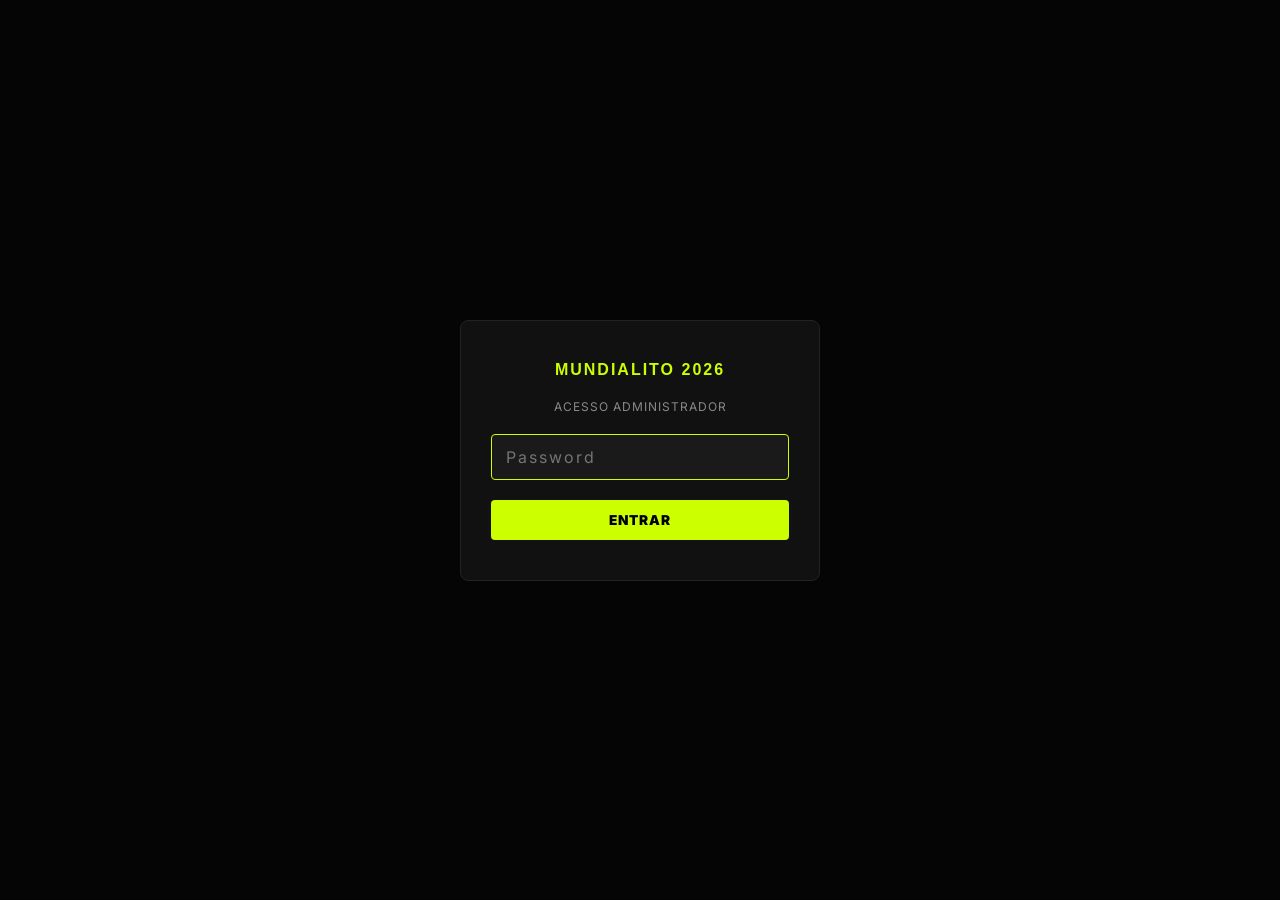
<file: admin/index.html>
<!DOCTYPE html>
<html lang="pt">
<head>
    <meta charset="UTF-8">
    <meta name="viewport" content="width=device-width, initial-scale=1.0">
    <title>Admin — MUNDIALITO PADEL 2026</title>
    <link rel="stylesheet" href="../css/style.css">
    <style>
        body {
            display: flex;
            align-items: center;
            justify-content: center;
            min-height: 100vh;
            padding: 20px;
        }

        .login-box {
            background: var(--card);
            border: 1px solid var(--border);
            border-radius: 8px;
            padding: 40px 30px;
            width: 100%;
            max-width: 360px;
            display: flex;
            flex-direction: column;
            gap: 20px;
        }

        .login-box h1 {
            font-family: 'Syncopate', sans-serif;
            font-size: 1rem;
            color: var(--neon);
            text-align: center;
            letter-spacing: 2px;
        }

        .login-box p {
            font-size: 0.75rem;
            color: var(--gray);
            text-align: center;
            text-transform: uppercase;
            letter-spacing: 1px;
        }

        .login-input {
            width: 100%;
            background: #1a1a1a;
            border: 1px solid var(--border);
            color: var(--white);
            padding: 12px 14px;
            border-radius: 4px;
            font-size: 1rem;
            font-family: 'Inter', sans-serif;
            outline: none;
            letter-spacing: 2px;
        }

        .login-input:focus { border-color: var(--neon); }

        .login-btn {
            width: 100%;
            background: var(--neon);
            color: black;
            border: none;
            padding: 12px;
            font-weight: 900;
            font-size: 0.85rem;
            text-transform: uppercase;
            cursor: pointer;
            border-radius: 4px;
            font-family: 'Inter', sans-serif;
            letter-spacing: 1px;
            transition: background 0.15s;
        }

        .login-btn:hover { background: #d9ff33; }
        .login-btn:disabled { opacity: 0.5; cursor: not-allowed; }

        .error-msg {
            font-size: 0.75rem;
            color: var(--closed-red);
            text-align: center;
            display: none;
        }
    </style>
</head>
<body>
    <div class="login-box">
        <h1>MUNDIALITO 2026</h1>
        <p>Acesso Administrador</p>
        <input class="login-input" id="pwd" type="password" placeholder="Password" autocomplete="current-password" />
        <button class="login-btn" id="btn">Entrar</button>
        <span class="error-msg" id="err">Password incorrecta.</span>
    </div>

    <script>
        const input = document.getElementById('pwd');
        const btn   = document.getElementById('btn');
        const err   = document.getElementById('err');

        async function login() {
            const password = input.value;
            if (!password) return;

            btn.disabled = true;
            err.style.display = 'none';

            try {
                const res = await fetch('/api/verify-admin', {
                    method: 'POST',
                    headers: { 'Content-Type': 'application/json' },
                    body: JSON.stringify({ password })
                });

                if (res.ok) {
                    sessionStorage.setItem('mundialitos_admin', '1');
                    window.location.href = '/';
                } else {
                    err.style.display = 'block';
                    input.value = '';
                    input.focus();
                }
            } catch {
                err.textContent = 'Erro de ligação. Tenta novamente.';
                err.style.display = 'block';
            } finally {
                btn.disabled = false;
            }
        }

        btn.addEventListener('click', login);
        input.addEventListener('keydown', e => { if (e.key === 'Enter') login(); });
        input.focus();
    </script>
</body>
</html>
</file>
<file: css/style.css>
@import url('https://fonts.googleapis.com/css2?family=Syncopate:wght@400;700&family=Inter:wght@300;400;700;900&display=swap');

:root {
    --neon: #ccff00;
    --dark: #050505;
    --card: #111111;
    --border: #222222;
    --gray: #888888;
    --white: #ffffff;
    --closed-red: #ff3333;
}

* { margin: 0; padding: 0; box-sizing: border-box; }

body {
    background-color: var(--dark);
    color: var(--white);
    font-family: 'Inter', sans-serif;
    padding: 15px;
    -webkit-print-color-adjust: exact;
    print-color-adjust: exact;
    overflow-x: hidden;
}

.page-header {
    text-align: center;
    margin-bottom: 30px;
    border-bottom: 1px solid var(--border);
    padding-bottom: 20px;
}

.admin-bar {
    display: flex;
    align-items: center;
    justify-content: flex-end;
    gap: 10px;
    margin-bottom: 12px;
}

.admin-badge {
    background: var(--neon);
    color: black;
    font-size: 0.65rem;
    font-weight: 900;
    letter-spacing: 2px;
    padding: 3px 10px;
    border-radius: 2px;
}

.admin-logout {
    background: transparent;
    border: 1px solid var(--border);
    color: var(--gray);
    font-size: 0.65rem;
    font-family: 'Inter', sans-serif;
    text-transform: uppercase;
    padding: 3px 10px;
    border-radius: 2px;
    cursor: pointer;
    transition: all 0.15s;
}

.admin-logout:hover { border-color: var(--gray); color: var(--white); }

.page-header h1 {
    font-family: 'Syncopate', sans-serif;
    font-size: clamp(1.5rem, 5vw, 2.5rem);
    color: var(--neon);
    text-transform: uppercase;
    letter-spacing: 2px;
    margin-bottom: 10px;
}

.page-header p {
    font-size: clamp(0.7rem, 3vw, 1rem);
    color: var(--gray);
    text-transform: uppercase;
    letter-spacing: 1px;
}

/* ── Level filter ── */

.nivel-hidden { display: none !important; }

.level-filter {
    display: flex;
    align-items: center;
    gap: 15px;
    margin-bottom: 30px;
    flex-wrap: wrap;
}

.filter-label {
    font-size: 0.75rem;
    color: var(--gray);
    font-weight: 700;
    text-transform: uppercase;
    letter-spacing: 2px;
}

.filter-btns {
    display: flex;
    gap: 8px;
    flex-wrap: wrap;
}

.filter-btn {
    background: transparent;
    border: 1px solid var(--border);
    color: var(--gray);
    padding: 7px 18px;
    font-size: 0.8rem;
    font-weight: 900;
    text-transform: uppercase;
    letter-spacing: 1px;
    cursor: pointer;
    border-radius: 4px;
    font-family: 'Inter', sans-serif;
    transition: all 0.15s;
}

.filter-btn.active {
    background: var(--neon);
    border-color: var(--neon);
    color: black;
}

.filter-btn:not(.active):hover {
    border-color: var(--gray);
    color: var(--white);
}

.club-container {
    margin-bottom: 40px;
    width: 100%;
}

.club-label {
    background: var(--neon);
    color: black;
    display: inline-flex;
    align-items: center;
    gap: 10px;
    padding: 5px 15px;
    font-weight: 900;
    font-size: clamp(0.9rem, 4vw, 1.2rem);
    text-transform: uppercase;
    margin-bottom: 15px;
    transform: skew(-10deg);
}

.club-dates {
    font-size: clamp(0.65rem, 2.5vw, 0.8rem);
    font-weight: 700;
    opacity: 0.7;
    letter-spacing: 1px;
}

.grid {
    display: grid;
    grid-template-columns: 1fr;
    gap: 20px;
}

@media (min-width: 1024px) {
    .grid {
        grid-template-columns: repeat(2, 1fr);
    }
}

.group-card {
    background: var(--card);
    border: 1px solid var(--border);
    border-radius: 8px;
    padding: 15px;
    position: relative;
    overflow: hidden;
}

.group-card::before {
    content: '';
    position: absolute;
    top: 0; left: 0;
    width: 4px; height: 100%;
    background: var(--neon);
}

.group-title {
    font-family: 'Syncopate', sans-serif;
    font-size: 1.1rem;
    margin-bottom: 15px;
    display: flex;
    justify-content: space-between;
    align-items: center;
    border-bottom: 1px solid #1a1a1a;
    padding-bottom: 10px;
}

.group-title-right {
    display: flex;
    align-items: center;
    gap: 10px;
}

.template-name {
    font-size: 0.6rem;
    color: var(--neon);
    opacity: 0.6;
}

.btn-edit-schedule {
    background: transparent;
    border: 1px solid var(--border);
    color: var(--gray);
    font-size: 0.6rem;
    font-family: 'Inter', sans-serif;
    text-transform: uppercase;
    font-weight: 700;
    padding: 3px 8px;
    border-radius: 2px;
    cursor: pointer;
    transition: all 0.15s;
    white-space: nowrap;
}

.btn-edit-schedule:hover { border-color: var(--neon); color: var(--neon); }

/* ── Schedule edit form (admin) ── */

.schedule-form {
    display: flex;
    flex-direction: column;
    gap: 10px;
    margin-bottom: 15px;
    padding: 12px;
    background: #0a0a0a;
    border: 1px solid var(--border);
    border-radius: 4px;
}

.schedule-form.hidden { display: none; }

.schedule-fields {
    display: flex;
    flex-wrap: wrap;
    gap: 8px;
}

.schedule-field {
    display: flex;
    flex-direction: column;
    gap: 5px;
    flex: 1;
    min-width: 140px;
}

.schedule-field label {
    font-size: 0.65rem;
    color: var(--neon);
    font-weight: 700;
    text-transform: uppercase;
    letter-spacing: 1px;
}

/* ── Pote Row ── */

.pote-row {
    display: flex;
    flex-direction: column;
    padding: 15px 0;
    border-bottom: 1px solid #1a1a1a;
    position: relative;
    gap: 10px;
}

.pote-row:last-child { border: none; }

/* Inner flex line: header + games + button */
.pote-main {
    display: flex;
    flex-direction: column;
    gap: 10px;
}

@media (min-width: 600px) {
    .pote-main {
        flex-direction: row;
        align-items: center;
        justify-content: space-between;
    }
}

/* Dim only the data area; leave button fully clickable */
.pote-row.closed .pote-header,
.pote-row.closed .games-container {
    opacity: 0.12;
    filter: grayscale(1);
}

/* ── Player overlay (shown when closed) ── */

.vaga-overlay {
    position: absolute;
    inset: 0;
    display: flex;
    flex-direction: column;
    align-items: center;
    justify-content: center;
    gap: 5px;
    z-index: 5;
    pointer-events: none;
}

.vaga-overlay.hidden { display: none; }

.overlay-names {
    color: var(--closed-red);
    font-weight: 900;
    font-size: clamp(0.85rem, 3vw, 1.1rem);
    text-align: center;
    text-transform: uppercase;
    letter-spacing: 1px;
}

.overlay-contact {
    color: var(--gray);
    font-size: clamp(0.65rem, 2vw, 0.8rem);
    text-align: center;
}

/* ── Inline form ── */

.vaga-form {
    display: flex;
    flex-wrap: wrap;
    gap: 8px;
}

.vaga-form.hidden { display: none; }

.vaga-input {
    flex: 1;
    min-width: 120px;
    background: #1a1a1a;
    border: 1px solid var(--neon);
    color: var(--white);
    padding: 8px 10px;
    border-radius: 4px;
    font-size: 0.8rem;
    font-family: 'Inter', sans-serif;
    outline: none;
}

.vaga-input::placeholder { color: var(--gray); }
.vaga-input:focus { border-color: var(--white); }

.form-actions {
    display: flex;
    gap: 8px;
    width: 100%;
}

.btn-confirm {
    flex: 1;
    background: var(--neon);
    color: black;
    border: none;
    padding: 8px;
    font-weight: 900;
    font-size: 0.75rem;
    text-transform: uppercase;
    cursor: pointer;
    border-radius: 4px;
    font-family: 'Inter', sans-serif;
    transition: background 0.15s;
}

.btn-confirm:hover { background: #d9ff33; }

.btn-cancel {
    background: transparent;
    color: var(--gray);
    border: 1px solid var(--border);
    padding: 8px 14px;
    font-size: 0.75rem;
    text-transform: uppercase;
    cursor: pointer;
    border-radius: 4px;
    font-family: 'Inter', sans-serif;
    transition: all 0.15s;
}

.btn-cancel:hover { border-color: var(--gray); color: var(--white); }

/* ── Shared elements ── */

.pote-header {
    color: var(--neon);
    font-weight: 900;
    text-transform: uppercase;
    font-size: 0.85rem;
    min-width: 100px;
}

.games-container {
    display: flex;
    flex-direction: column;
    gap: 5px;
    flex: 1;
    margin: 5px 0;
}

@media (min-width: 768px) {
    .games-container {
        flex-direction: row;
        gap: 8px;
    }
}

.game-box {
    background: #1a1a1a;
    padding: 8px;
    border-radius: 4px;
    display: flex;
    flex-direction: column;
    justify-content: center;
    border: 1px solid #222;
    flex: 1;
}

.game-box strong { color: var(--neon); font-size: 0.65rem; font-weight: 700; letter-spacing: 1px; margin-bottom: 3px; }
.game-box span { color: var(--white); font-size: 0.82rem; font-weight: 700; white-space: nowrap; }
.game-box em { color: var(--neon); font-style: normal; font-size: 0.6rem; font-weight: 700; margin-top: 3px; }

.btn-group {
    display: flex;
    flex-direction: column;
    gap: 5px;
    width: 100%;
}

@media (min-width: 600px) {
    .btn-group { width: auto; min-width: 110px; }
}

.btn-toggle {
    background: transparent;
    border: 1px solid var(--neon);
    color: var(--neon);
    padding: 10px;
    font-size: 0.7rem;
    text-transform: uppercase;
    font-weight: 800;
    cursor: pointer;
    transition: all 0.2s;
    width: 100%;
    text-align: center;
    border-radius: 4px;
    font-family: 'Inter', sans-serif;
}

.btn-toggle.closed-btn {
    border-color: var(--closed-red);
    color: var(--closed-red);
}

.btn-edit {
    background: transparent;
    border: 1px solid var(--border);
    color: var(--gray);
    padding: 6px 10px;
    font-size: 0.65rem;
    text-transform: uppercase;
    font-weight: 700;
    cursor: pointer;
    border-radius: 4px;
    font-family: 'Inter', sans-serif;
    transition: all 0.15s;
    text-align: center;
}

.btn-edit:hover { border-color: var(--gray); color: var(--white); }
.btn-edit.hidden { display: none; }

/* ── Fases Eliminatórias ── */

.phases-section {
    margin-top: 50px;
    border-top: 1px solid var(--border);
    padding-top: 30px;
}

.phases-title {
    font-family: 'Syncopate', sans-serif;
    font-size: clamp(0.8rem, 3vw, 1rem);
    color: var(--gray);
    text-transform: uppercase;
    letter-spacing: 3px;
    margin-bottom: 20px;
}

.phase-tabs {
    display: flex;
    gap: 0;
    margin-bottom: 0;
    border-bottom: 1px solid var(--border);
}

.phase-tab {
    background: transparent;
    border: 1px solid var(--border);
    border-bottom: none;
    color: var(--gray);
    font-family: 'Inter', sans-serif;
    font-size: clamp(0.6rem, 2vw, 0.75rem);
    font-weight: 700;
    text-transform: uppercase;
    letter-spacing: 1px;
    padding: 10px 16px;
    cursor: pointer;
    transition: all 0.15s;
    margin-bottom: -1px;
}

.phase-tab:hover { color: var(--white); }

.phase-tab.active {
    background: var(--card);
    border-color: var(--border);
    color: var(--neon);
    border-bottom-color: var(--card);
}

.phase-panels {
    background: var(--card);
    border: 1px solid var(--border);
    border-top: none;
    padding: 30px 25px;
}

.phase-panel { display: none; }
.phase-panel.active { display: block; }

.phase-dates {
    font-family: 'Syncopate', sans-serif;
    font-size: clamp(1.4rem, 5vw, 2.2rem);
    color: var(--neon);
    letter-spacing: 2px;
    margin-bottom: 10px;
}

.phase-desc {
    font-size: clamp(0.7rem, 2.5vw, 0.9rem);
    color: var(--gray);
    text-transform: uppercase;
    letter-spacing: 1px;
}

/* ── Main tabs (Calendário / Regulamento) ── */

.main-tabs {
    display: flex;
    gap: 0;
    margin-bottom: 0;
    border-bottom: 1px solid var(--border);
    margin-bottom: 30px;
}

.main-tab {
    background: transparent;
    border: 1px solid var(--border);
    border-bottom: none;
    color: var(--gray);
    font-family: 'Syncopate', sans-serif;
    font-size: clamp(0.6rem, 2vw, 0.75rem);
    font-weight: 700;
    text-transform: uppercase;
    letter-spacing: 1px;
    padding: 12px 20px;
    cursor: pointer;
    transition: all 0.15s;
    margin-bottom: -1px;
}

.main-tab:hover { color: var(--white); }

.main-tab.active {
    background: var(--card);
    border-color: var(--border);
    color: var(--neon);
    border-bottom-color: var(--card);
}

.main-tab-panel { display: none; }
.main-tab-panel.active { display: block; }

/* ── Regulamento & Prémios ── */

.regulamento-section {
    max-width: 760px;
    margin: 0 auto;
}

.regulamento-content {
    background: var(--card);
    border: 1px solid var(--border);
    border-radius: 8px;
    padding: 30px 35px;
    font-size: 0.95rem;
    line-height: 1.7;
    color: var(--white);
    min-height: 120px;
}

.regulamento-content .reg-empty {
    color: var(--gray);
    font-style: italic;
    text-align: center;
}

.regulamento-content h1,
.regulamento-content h2,
.regulamento-content h3 {
    font-family: 'Syncopate', sans-serif;
    color: var(--neon);
    margin-bottom: 12px;
    margin-top: 20px;
}

.regulamento-content h1 { font-size: 1.2rem; }
.regulamento-content h2 { font-size: 1rem; }
.regulamento-content h3 { font-size: 0.85rem; }

.regulamento-content p { margin-bottom: 10px; }

.regulamento-content ul,
.regulamento-content ol {
    padding-left: 22px;
    margin-bottom: 10px;
}

.regulamento-content li { margin-bottom: 4px; }

.regulamento-content strong { color: var(--neon); }

.btn-edit-reg {
    display: inline-flex;
    align-items: center;
    gap: 6px;
    background: transparent;
    border: 1px solid var(--border);
    color: var(--gray);
    font-family: 'Inter', sans-serif;
    font-size: 0.7rem;
    font-weight: 700;
    text-transform: uppercase;
    letter-spacing: 1px;
    padding: 6px 14px;
    border-radius: 4px;
    cursor: pointer;
    transition: all 0.15s;
    margin-top: 14px;
}

.btn-edit-reg:hover { border-color: var(--neon); color: var(--neon); }
.btn-edit-reg.hidden { display: none; }

/* ── Rich text editor ── */

.rte-wrap {
    margin-top: 14px;
    background: var(--card);
    border: 1px solid var(--border);
    border-radius: 8px;
    overflow: hidden;
}

.rte-wrap.hidden { display: none; }

.rte-toolbar {
    display: flex;
    align-items: center;
    gap: 4px;
    padding: 8px 12px;
    background: #0d0d0d;
    border-bottom: 1px solid var(--border);
    flex-wrap: wrap;
}

.rte-btn {
    background: transparent;
    border: 1px solid var(--border);
    color: var(--gray);
    font-family: 'Inter', sans-serif;
    font-size: 0.72rem;
    padding: 4px 10px;
    border-radius: 3px;
    cursor: pointer;
    transition: all 0.12s;
    white-space: nowrap;
}

.rte-btn:hover,
.rte-btn:focus {
    border-color: var(--neon);
    color: var(--neon);
    outline: none;
}

.rte-sep {
    width: 1px;
    height: 18px;
    background: var(--border);
    margin: 0 4px;
}

.rte-editor {
    min-height: 220px;
    padding: 20px 24px;
    outline: none;
    font-size: 0.95rem;
    line-height: 1.7;
    color: var(--white);
}

.rte-editor:focus { background: #0a0a0a; }

.rte-editor strong { color: var(--neon); }

.rte-editor ul,
.rte-editor ol { padding-left: 22px; }

.rte-actions {
    display: flex;
    gap: 8px;
    padding: 10px 14px;
    border-top: 1px solid var(--border);
    background: #0d0d0d;
}

@media print {
    body { padding: 40px; background: black !important; }
    .grid { grid-template-columns: repeat(2, 1fr) !important; display: grid !important; }
    .group-card { break-inside: avoid; margin-bottom: 10px; border: 1px solid #333; }
    .btn-toggle, .vaga-form { display: none !important; }
    .pote-main { flex-direction: row !important; }
    .games-container { flex-direction: row !important; }
    @page { size: A4 landscape; margin: 0; }
}
</file>
